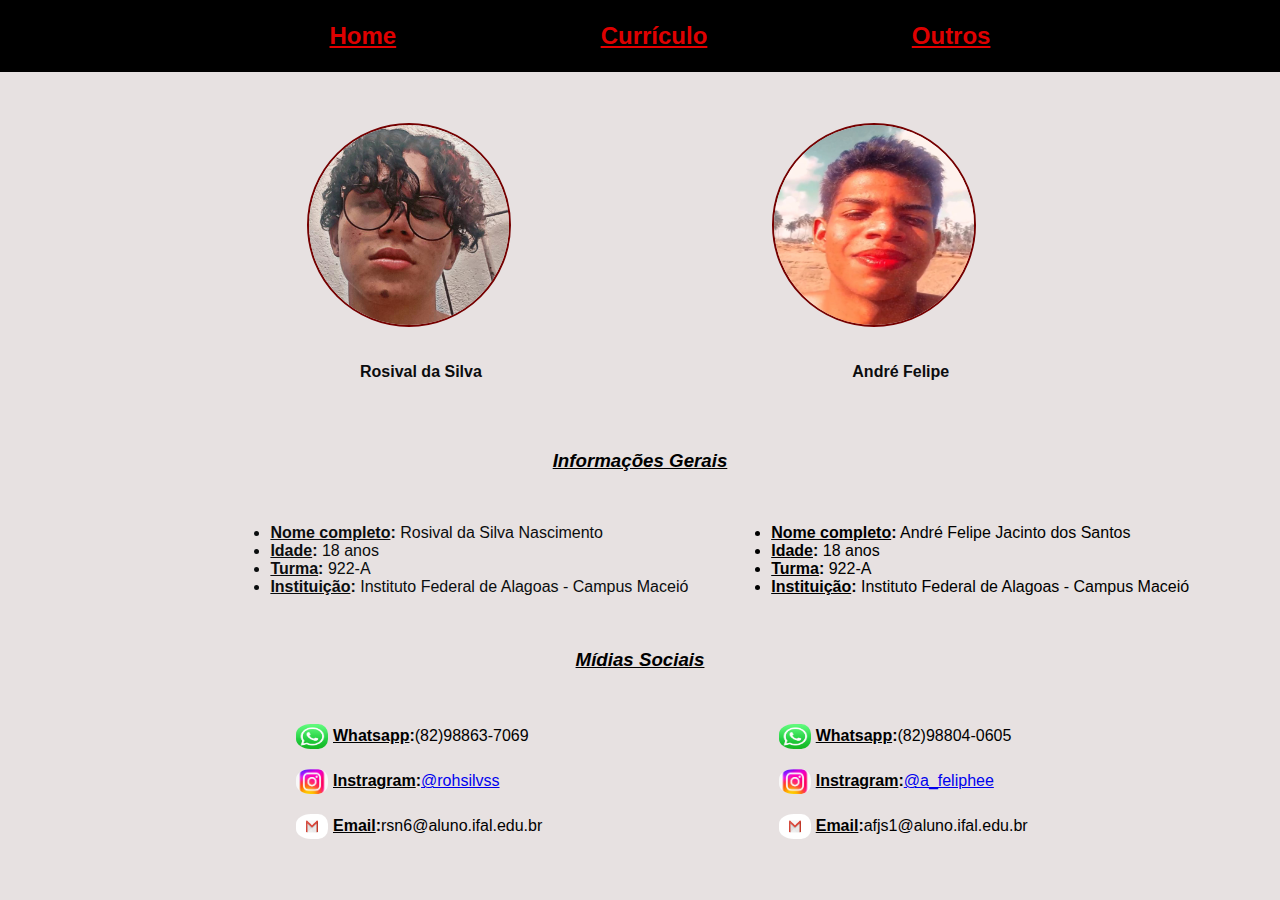
<file: index.html>
<!DOCTYPE html>
<html lang="en">
<head>
    <meta charset="UTF-8">
    <meta http-equiv="X-UA-Compatible" content="IE=edge">
    <meta name="viewport" content="width=device-width, initial-scale=1.0">
    <link rel="stylesheet" href="index.css" type="text/css">
    <title>Home</title>
</head>
<body>

    <div id="menu">
        <ul>
            <li><a href="index.html"><h2 class="mudaCor">Home</h2></a></li>
            <li><a href="curriculo.html"><h2 class="mudaCor">Currículo</h2></a></li>
            <li><a href="outros.html"><h2 class="mudaCor">Outros</h2></a></li>
        </ul>
    </div>
    <div id="imgs">
        <img src="Imagens/Roh.jpg" alt="Img Rosival" class="imgRoh">
        <img src="Imagens/Felipe3.jpg" alt="Img Felipe" class="imgFelipe">
    </div>

    
    <div id="nomes">
        <ul>
            <li> <p id="nomeRoh"> <b>Rosival da Silva</b> </p> </li>
            <li> <p id="nomeFelipe"> <b>André Felipe</b> </p> </li>
        </ul>
    </div>
    
    <div id="informacoesGerais">

        <br>

        <h3><u><i>Informações Gerais</i></u></h3>

        <br>

        <ul id="informacoesRoh">
            <li class="nomeRoh"><b><u>Nome completo</u>:</b> Rosival da Silva Nascimento </li>
            <li class="idadeRoh"><b><u>Idade</u>:</b> 18 anos</li>
            <li class="turmaRoh"><b><u>Turma</u>:</b> 922-A</li>
            <li><b><u>Instituição</u>:</b> Instituto Federal de Alagoas - Campus Maceió</li>
        </ul>

        <ul id="informacoesFelipe">
            <li class="nomeFelipe"><b><u>Nome completo</u>:</b> André Felipe Jacinto dos Santos</li>
            <li class="idadeFelipe"><b><u>Idade</u>:</b> 18 anos</li>
            <li class="turmaFelipe"><b><u>Turma</u>:</b> 922-A</li>
            <li><b><u>Instituição</u>:</b> Instituto Federal de Alagoas - Campus Maceió</li>
        </ul>
    </div>
    
    <br>

    <div id="midias">
        <h3><u><i>Mídias Sociais</i></u></h3>
        
        <br>

        <ul id="midiasRoh" class="modfi">
            <li class="alinhaImgs"><img src="Imagens/wpp.jpg" alt="Whatsapp img" class="imgMidias"><b><u>Whatsapp</u>:</b> (82)98863-7069</li>
            <li class="alinhaImgs"><img src="Imagens/ig.jpg" alt="Instagram img" class="imgMidias"><b><u>Instragram</u>: </b><a href="https://www.instagram.com/rohsilvss/">@rohsilvss</a></li>
            <li class="alinhaImgs"><img src="Imagens/email.png" alt="Email img" class="imgMidias"><b><u>Email</u>:</b> rsn6@aluno.ifal.edu.br</li>
        </ul>

        <ul id="midiasFelipe" class="modfi">
            <li class="alinhaImgs"><img src="Imagens/wpp.jpg" alt="Whatsapp img" class="imgMidias"><b><u>Whatsapp</u>: </b>(82)98804-0605</li>
            <li class="alinhaImgs"><img src="Imagens/ig.jpg" alt="Instagram img" class="imgMidias"><b><u>Instragram</u>: </b><a href="https://www.instagram.com/a_feliphee/">@a_feliphee</a></li>
            <li class="alinhaImgs"><img src="Imagens/email.png" alt="Email img" class="imgMidias"><b><u>Email</u>: </b>afjs1@aluno.ifal.edu.br</li>

        </ul>
    </div>
    
</body>
</html>
</file>
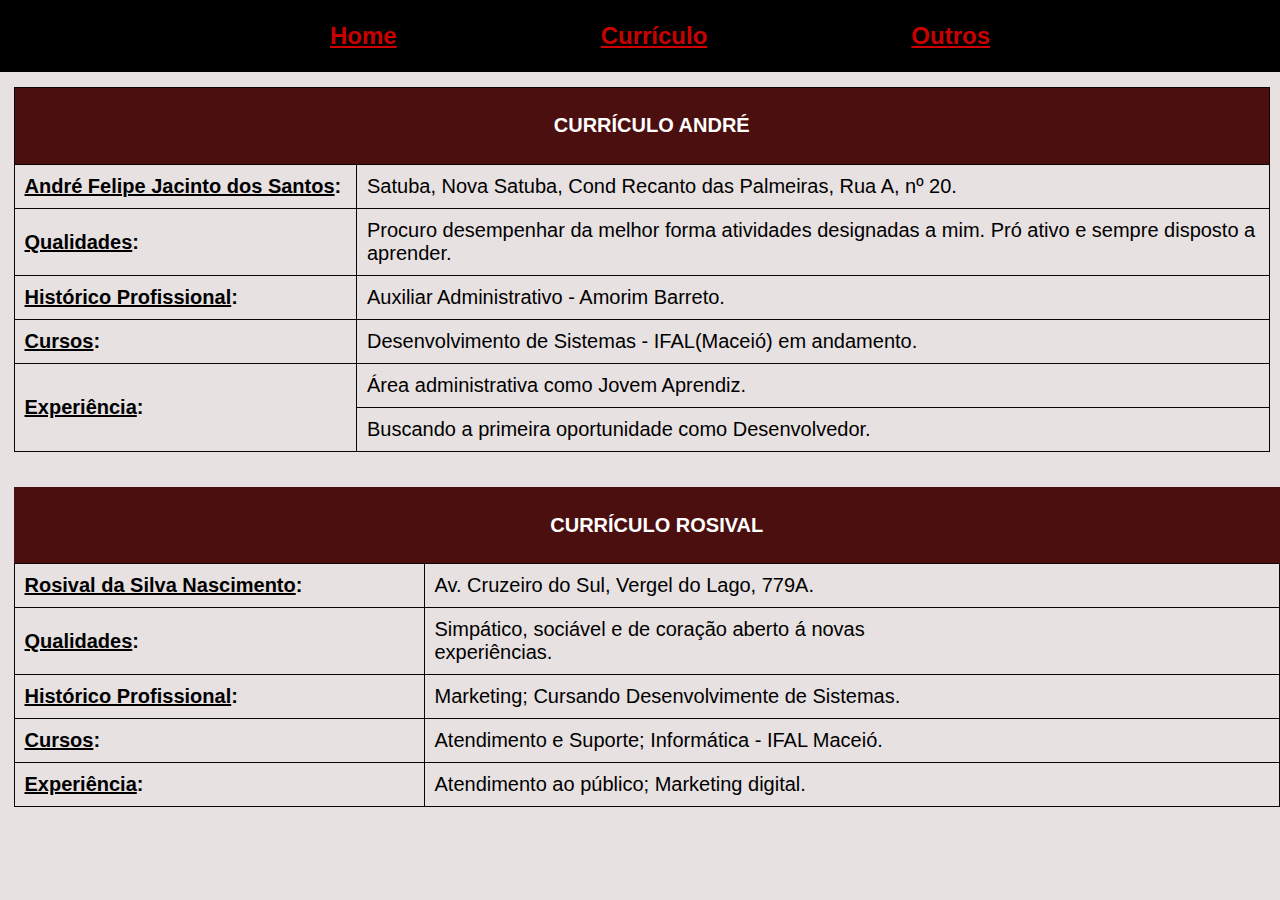
<file: curriculo.html>
<!DOCTYPE html>
<html lang="en">
<head>
    <meta charset="UTF-8">
    <meta http-equiv="X-UA-Compatible" content="IE=edge">
    <meta name="viewport" content="width=device-width, initial-scale=1.0">
    <link rel="stylesheet" href="curriculo.css" type="text/css">
    <title>Curriculo</title>
</head>
<body>
    <div id="menu">
        <ul>
            <li><a href="index.html"><h2 class="mudaCor">Home</h2></a></li>
            <li><a href="curriculo.html"><h2 class="mudaCor">Currículo</h2></a></li>
            <li><a href="outros.html"><h2 class="mudaCor">Outros</h2></a></li>
        </ul>
    </div>
    
    <table id="tableFelipe">
        
        <tr>
            <th></th>
            <th><h4> CURRÍCULO ANDRÉ </h4></th>
        </tr>
        
        <tr>
            <td><b><u>André Felipe Jacinto dos Santos</u>:</b></td>
            <td>Satuba, Nova Satuba, Cond Recanto das Palmeiras, Rua A, nº 20.</td>
        </tr>

        <tr>
            <td><b><u>Qualidades</u>:</b></td>
            <td>Procuro desempenhar da melhor forma atividades designadas a mim. Pró ativo e sempre disposto a aprender.</td>
        </tr>
        
        <tr>
            <td><b><u>Histórico Profissional</u>:</b></td>
            <td>Auxiliar Administrativo - Amorim Barreto.</td>
        </tr>

        <tr>
            <td><b><u>Cursos</u>:</td>
            <td>Desenvolvimento de Sistemas - IFAL(Maceió) em andamento.</td>
        </tr>

        <tr>
            <td rowspan="2"><b><u>Experiência</u>:</b></td>
            <td>Área administrativa como Jovem Aprendiz.</td>
        </tr>

        <tr>
            <td>Buscando a primeira oportunidade como Desenvolvedor.</td>
        </tr>

    </table>

    <table id="tableRoh"> 
        
        <tr>
            <th> </th>
            <th><h4> CURRÍCULO ROSIVAL </h4></th>
        </tr>
        
        <tr>
            <td><b><u>Rosival da Silva Nascimento</u>:</b></td>
            <td class="tdResposta">Av. Cruzeiro do Sul, Vergel do Lago, 779A.</td>
        </tr>

        <tr>
            <td><b><u>Qualidades</u>:</b></td>
            <td class="tdResposta">Simpático, sociável e de coração aberto á novas experiências.</td>
        </tr>
        
        <tr>
            <td><b><u>Histórico Profissional</u>:</b></td>
            <td class="tdResposta"> Marketing; Cursando Desenvolvimente de Sistemas.</td>
        </tr>

        <tr>
            <td><b><u>Cursos</u>:</td>
            <td class="tdResposta">Atendimento e Suporte; Informática - IFAL Maceió.</td>
        </tr>

        <tr>
            <td><b><u>Experiência</u>:</b></td>
            <td>Atendimento ao público; Marketing digital.</td>
        </tr>
    </table>
</body>
</html>
</file>
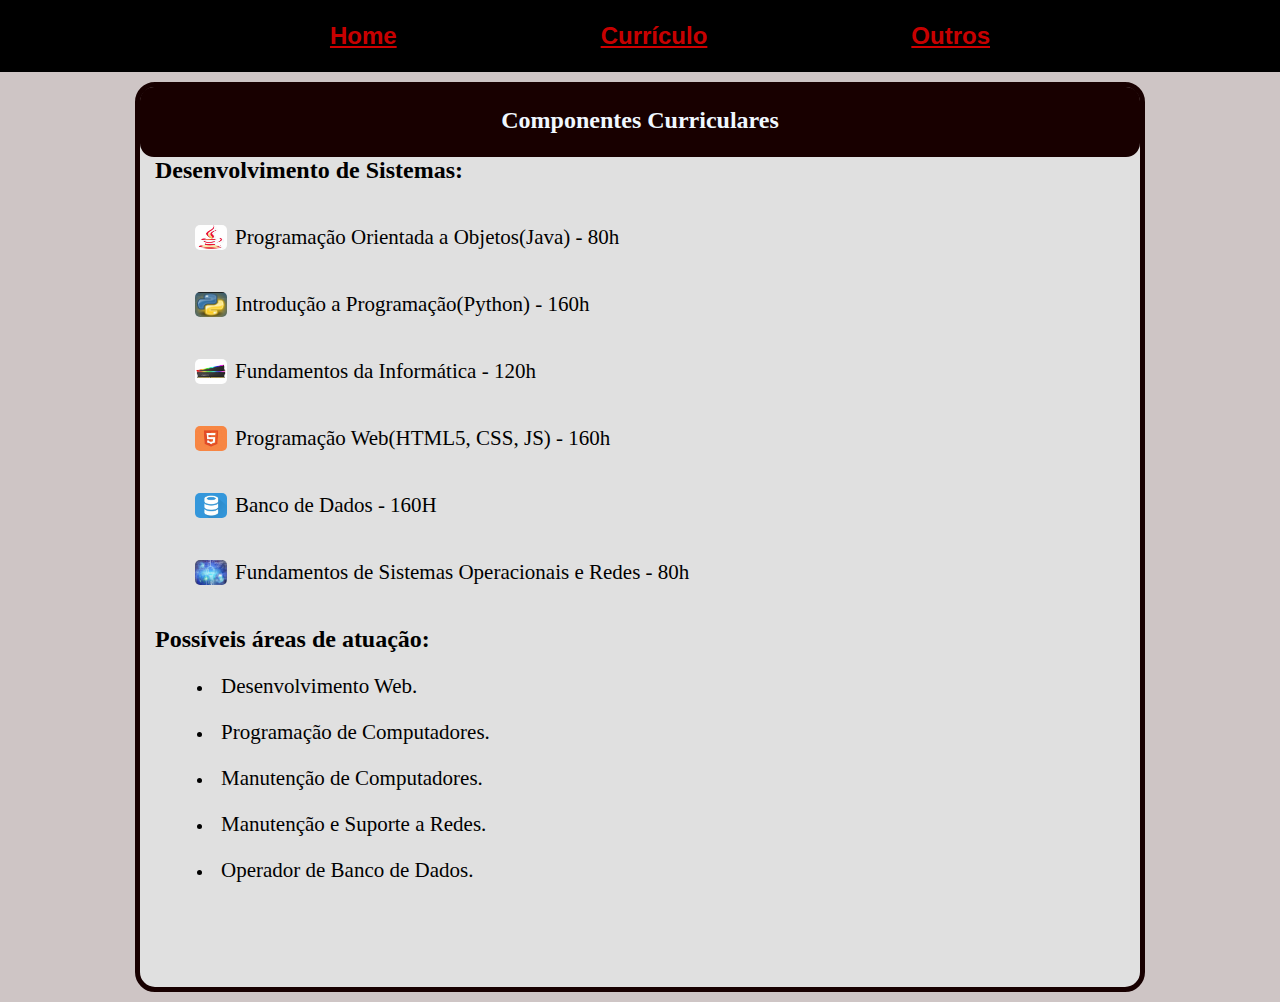
<file: outros.html>
<!DOCTYPE html>
<html lang="en">
<head>
    <meta charset="UTF-8">
    <meta http-equiv="X-UA-Compatible" content="IE=edge">
    <meta name="viewport" content="width=device-width, initial-scale=1.0">
    <link rel="stylesheet" href="outros.css" type="text/css">
    <title>Outros</title>
</head>
<body>
    <div id="menu">
        <ul>
            <li><a href="index.html"><h2 class="mudaCor">Home</h2></a></li>
            <li><a href="curriculo.html"><h2 class="mudaCor">Currículo</h2></a></li>
            <li><a href="outros.html"><h2 class="mudaCor">Outros</h2></a></li>
        </ul>
    </div>

    <main>
        <div id="divBorder">
            <div class="tituloComponentes"><h2>Componentes Curriculares</h2></div>
        
            <div class="infoComponentes">
                <h2>Desenvolvimento de Sistemas:</h2>
                <ul>
                    <li class="alinhaImgs"><img src="Imagens/java.jpg" alt="Java img" class="imgMidias"><p class="tamanhoFonte">Programação Orientada a Objetos(Java) - 80h</p></li>
                    <li class="alinhaImgs"><img src="Imagens/python.jpg" alt="python img" class="imgMidias"><p class="tamanhoFonte">Introdução a Programação(Python) - 160h</p></li>
                    <li class="alinhaImgs"><img src="Imagens/finf.jpg" alt="finf img" class="imgMidias"><p class="tamanhoFonte">Fundamentos da Informática - 120h</p></li>
                    <li class="alinhaImgs"><img src="Imagens/html.jpg" alt="html img" class="imgMidias"><p class="tamanhoFonte">Programação Web(HTML5, CSS, JS) - 160h</p></li>
                    <li class="alinhaImgs"><img src="Imagens/bcdd.jpg" alt="bcdd img" class="imgMidias"><p class="tamanhoFonte">Banco de Dados - 160H</p></li>
                    <li class="alinhaImgs"><img src="Imagens/redes.jpg" alt="redes img" class="imgMidias"><p class="tamanhoFonte">Fundamentos de Sistemas Operacionais e Redes - 80h</p></li>
                </ul>
                <h2>Possíveis áreas de atuação:</h2>
                <ul class="atuacoes">
                    <li><p class="tamanhoFonte">Desenvolvimento Web.</p></li>
                    <li><p class="tamanhoFonte">Programação de Computadores.</p></li>
                    <li><p class="tamanhoFonte">Manutenção de Computadores.</p></li>
                    <li><p class="tamanhoFonte">Manutenção e Suporte a Redes.</p></li>
                    <li><p class="tamanhoFonte">Operador de Banco de Dados.</p></li>
                    
                </ul>
            </div>
        </div>
        
    </main>

</body>
</html>
</file>
<file: index.css>
*{
    font-family: sans-serif;
}
body{
    background-color: rgb(231, 225, 225);
    margin: 0;
}
#menu ul li{
    display: inline;
}
#menu ul{
    margin: 0;
    background-color: rgb(0, 0, 0);
}

#menu ul li a{
    display: inline-block;
    padding: 2px 100px;
    color: rgba(255, 0, 0, 0.89);
}

#menu{
    text-align: center;
    margin-right: 0px;
    position: sticky;
    top: 0;
}

.mudaCor:hover{
    color: aliceblue;
}

#imgs{
    display: inline;
}

.imgRoh{
    margin-top: 4%;
    height: 200px;
    width: 200px;
    border-radius: 50%;
    margin-left: 24%;
    border: 2px solid rgb(117, 0, 0);
}

.imgFelipe{
    margin-top: 4%;
    height: 200px;
    width: 200px;
    border-radius: 50%;
    margin-left: 20%;
    border: 2px solid rgb(117, 0, 0);
}

#nomes ul li p{
    display: inline-block;
    color: rgb(11, 12, 14);
}

#nomeRoh{
    margin-left: 320px;
    font-family: sans-serif;
}

#nomeFelipe{
    font-family: sans-serif;
    margin-left: 366px;
}

#nomes ul li{
    display: inline-block;   
}

#informacoesRoh{
    margin-left: 18%;
    color: rgb(11, 13, 14);
    display: inline-block;
}

#informacoesFelipe{
    margin-left: 3%;
    color: rgb(0, 0, 0);
    display: inline-block;
}

#informacoesGerais h3{
    text-align: center;
    color: rgb(0, 0, 0);
}

#midias ul{
    display: inline-block;

}
#midias ul li{
    padding-bottom: 20px;
    
}

#midias h3{
    text-align: center;
    color: rgb(0, 0, 0);
}

#midiasRoh{
    color: rgb(0, 0, 0);
    margin-left: 20%;
}
#midiasFelipe{   
    color: rgb(0, 0, 0);
    margin-left: 15%;
}

.imgMidias{
    width: 32px;
    height: 25px;
    border-radius: 40%;
    padding-right: 5px;
}
.midiasRoh, .alinhaImgs, .imgMidias{
    display: flex;
    align-items: center;
}
</file>
<file: curriculo.css>
body{
    background-color: rgb(231, 225, 225);
    margin: 0;
}
#menu ul li{
    display: inline;
}
#menu ul{
    margin: 0;
    background-color: rgb(0, 0, 0);
}

#menu ul li a{
    display: inline-block;
    padding: 2px 100px;
    color: rgba(255, 0, 0, 0.808);
    font-family: sans-serif;
}
#menu{
    text-align: center;
    position: sticky;
    top: 0px;
}

.mudaCor:hover{
    color: aliceblue;
}

#tableFelipe{
    margin-right: 10px;
}

#tableFelipe, th, td{
    margin-top: 15px;
    margin-left: 13.5px;
    font-size: 20px;
    color: rgb(255, 255, 255);
    border-collapse: collapse;
    font-family: sans-serif;
}

#tableFelipe, td{
    border: 1px solid rgb(10, 6, 6);
}

#tableFelipe, th, td{
    padding: 10px 10px;
    color: black;
}

#tableFelipe th{
    background-color: rgb(75, 15, 15);
    color: white;
    padding-right: 332px;
    padding-top: 0px;
    padding-bottom: 0px;
}

#tableRoh{
    margin-top: 35px;
    margin-left: 13.5px;
    font-size: 20px;
    color: rgb(255, 255, 255);
    border-collapse: collapse;
    font-family: sans-serif;
}

#tableRoh th{
    background-color: rgb(75, 15, 15);
    color: white;
    padding-right: 400px;
    padding-top: 0px;
    padding-bottom: 0px;
}

.tdResposta{
    padding-right: 350px;
}

.tdImg, .imgCurriculo{
    
    height: 40px;
    width: 40px;
    padding-top: 7px;
    padding-bottom: 7px;
    padding-left: 15px;
    padding-right: 15px;
    border-radius: 40%;
}
</file>
<file: outros.css>
body{
    margin: 0;
    background-color: rgb(206, 197, 197);
}
#menu ul li{
    display: inline;
}
#menu ul{
    margin: 0;
    background-color: rgb(0, 0, 0);
}

#menu ul li a{
    display: inline-block;
    padding: 2px 100px;
    color: rgba(255, 0, 0, 0.808);
    font-family: sans-serif;
}
#menu{
    text-align: center;
    /* position: sticky;
    top: 0px; */
}

.mudaCor:hover{
    color: aliceblue;
}

main{
    display: flex;
    padding: 10px;
    justify-content: center;

}

#divBorder{
    background-color: rgb(224, 224, 224);
    height: 900px;
    width: 1000px;
    border: 5px solid rgb(24, 0, 0);
    border-radius: 20px;
    position: relative;
}

.tituloComponentes{
    position: absolute; 

    height: 70px;
    width: 100%;

    background-color: rgb(24, 0, 0);
    color: aliceblue;
    text-align: center;

    border-radius: 14px;

    
}

.infoComponentes{
    position: absolute;
    margin-top: 50px;
    margin-left: 15px;
}

.tamanhoFonte{
    font-size: 21px;
    padding-left: 8px;
}

.imgMidias{
    width: 32px;
    height: 25px;
    border-radius: 5px;
    
}

.alinhaImgs, .imgMidias{
    display: flex;
    align-items: center;
}

.atuacoes{
    margin-left: 18px;
}
</file>
